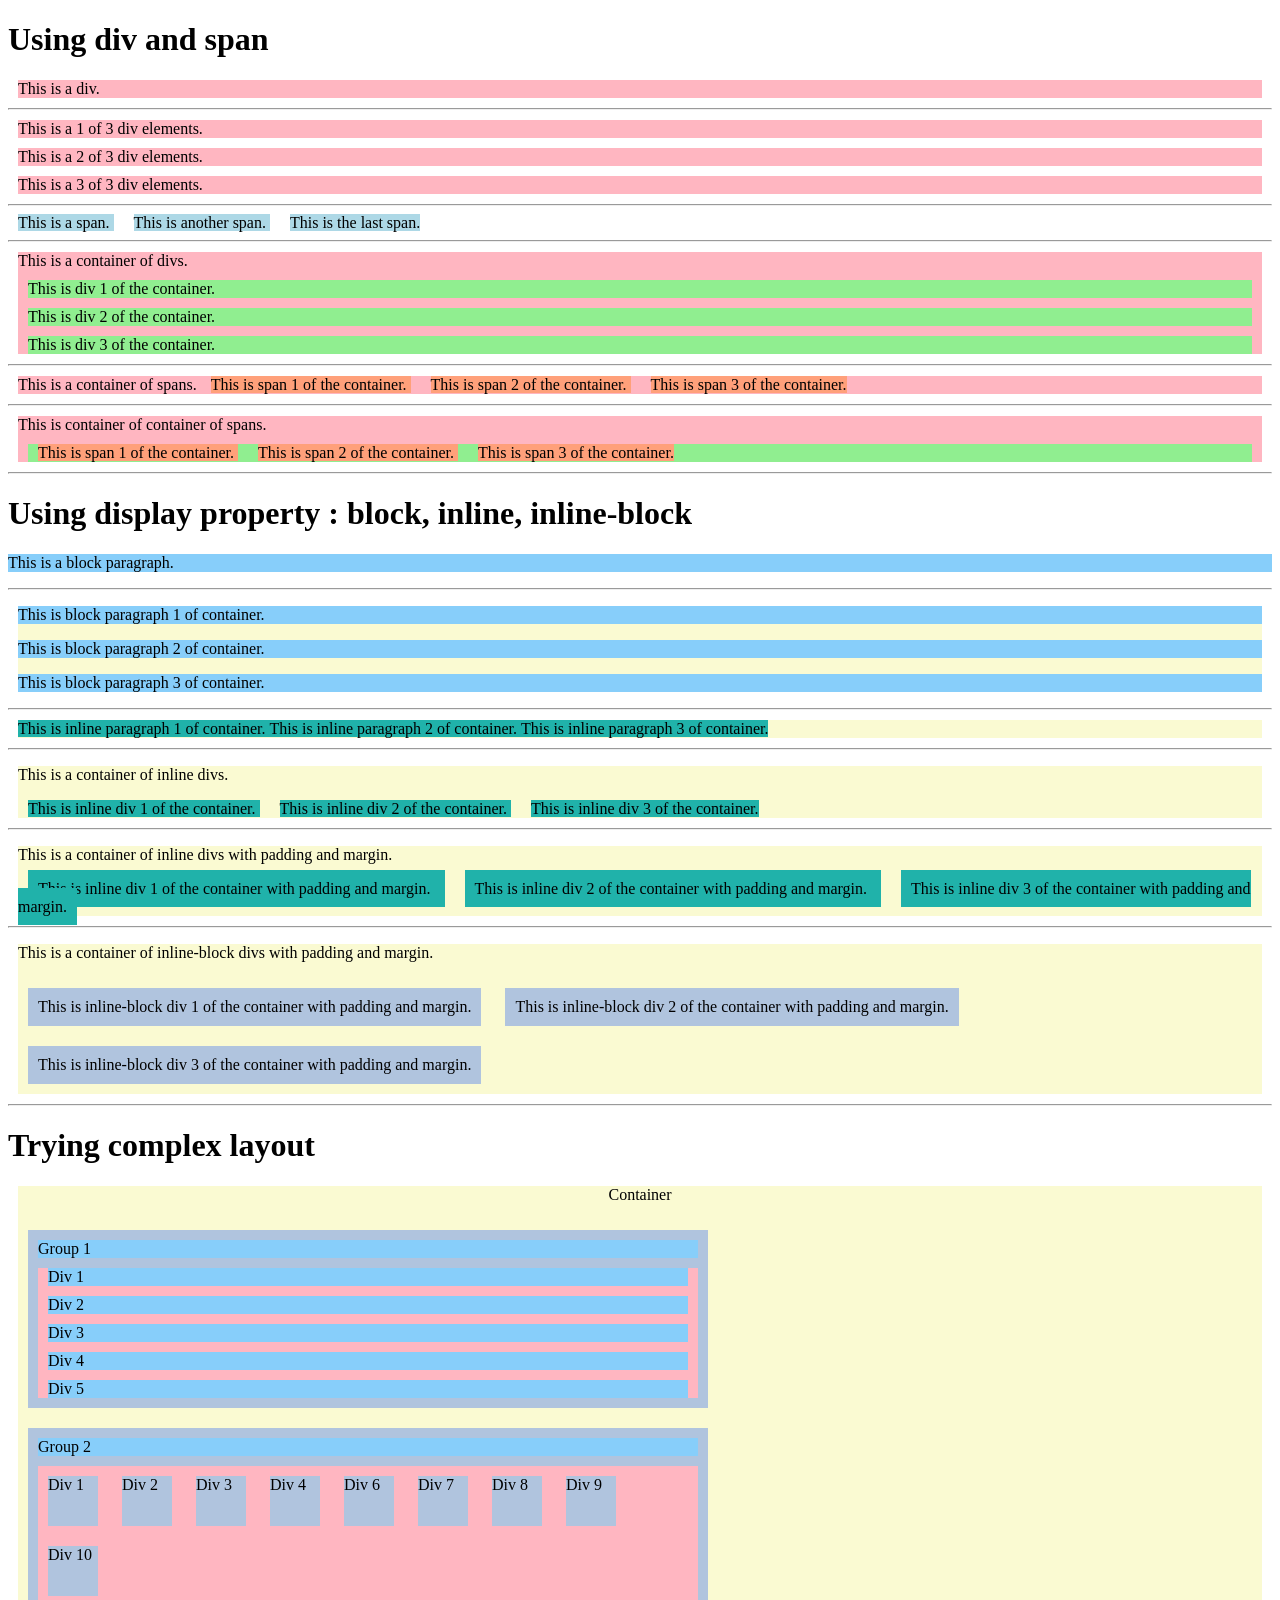
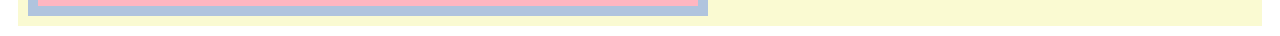
<file: box-model-test/index.html>
<!DOCTYPE html>
<html lang="en">
    <head>
        <meta charset="utf-8">
        <title>Testing Box Model</title>
        <link rel="stylesheet" href="style.css" />
    </head>
    <body>
        <h1> Using div and span </h1>
        <div>
            This is a div.
        </div>
        <hr>
        <div>
            This is a 1 of 3 div elements.
        </div>
        <div>
            This is a 2 of 3 div elements.
        </div>
        <div>
            This is a 3 of 3 div elements.
        </div>
        <hr>
        <span>This is a span. </span>
        <span>This is another span. </span>
        <span>This is the last span. </span>
        <hr>
        <div class="container">
            This is a container of divs.
            <div> This is div 1 of the container. </div>
            <div> This is div 2 of the container. </div>
            <div> This is div 3 of the container. </div>
        </div>
        <hr>
        <div class="container">
            This is a container of spans.
            <span> This is span 1 of the container. </span>
            <span> This is span 2 of the container. </span>
            <span> This is span 3 of the container. </span>
        </div>
        <hr>
        <div class="container">
            This is container of container of spans.
            <div>
            <span> This is span 1 of the container. </span>
            <span> This is span 2 of the container. </span>
            <span> This is span 3 of the container. </span>
            </div>
        </div>
        <hr>
        <h1> Using display property : block, inline, inline-block </h1>
        <p class="block"> This is a block paragraph. </p>
        <hr>
        <div class="css-container">
            <p class="block">This is block paragraph 1 of container. </p>
            <p class="block">This is block paragraph 2 of container. </p>
            <p class="block">This is block paragraph 3 of container. </p>
        </div>
        <hr>
        <div class="css-container">
            <p class="inline">This is inline paragraph 1 of container. </p>
            <p class="inline">This is inline paragraph 2 of container. </p>
            <p class="inline">This is inline paragraph 3 of container. </p>
        </div>
        <hr>
        <div class="css-container">
            <p> This is a container of inline divs. </p>
            <div class="inline"> This is inline div 1 of the container. </div>
            <div class="inline"> This is inline div 2 of the container. </div>
            <div class="inline"> This is inline div 3 of the container. </div>
        </div>
        <hr>
        <div class="css-container">
            <p> This is a container of inline divs with padding and margin. </p>
            <div class="inline padding-margin"> This is inline div 1 of the container with padding and margin. </div>
            <div class="inline padding-margin"> This is inline div 2 of the container with padding and margin. </div>
            <div class="inline padding-margin"> This is inline div 3 of the container with padding and margin. </div>
        </div>
        <hr>
        <div class="css-container">
            <p> This is a container of inline-block divs with padding and margin. </p>
            <div class="inline-block padding-margin"> This is inline-block div 1 of the container with padding and margin. </div>
            <div class="inline-block padding-margin"> This is inline-block div 2 of the container with padding and margin. </div>
            <div class="inline-block padding-margin"> This is inline-block div 3 of the container with padding and margin. </div>
        </div>
        <hr>
        <h1> Trying complex layout </h1>
        <div class="css-container layout">
            <p style="text-align: center;"> Container </p>
            <div class="inline-block group">
                <div class="block"> Group 1 </div>
                <div>
                    <div class="block"> Div 1 </div>
                    <div class="block"> Div 2 </div>
                    <div class="block"> Div 3 </div>
                    <div class="block"> Div 4 </div>
                    <div class="block"> Div 5 </div>
                </div>
            </div>
            <div class="inline-block group">
                <div class="block"> Group 2 </div>
                <div> 
                    <div class="inline-block"> Div 1 </div>
                    <div class="inline-block"> Div 2 </div>
                    <div class="inline-block"> Div 3 </div>
                    <div class="inline-block"> Div 4 </div>
                    <div class="inline-block"> Div 6 </div>
                    <div class="inline-block"> Div 7 </div>
                    <div class="inline-block"> Div 8 </div>
                    <div class="inline-block"> Div 9 </div>
                    <div class="inline-block"> Div 10 </div>
                </div>
            </div>
        </div>
    </body>
</html>
</file>
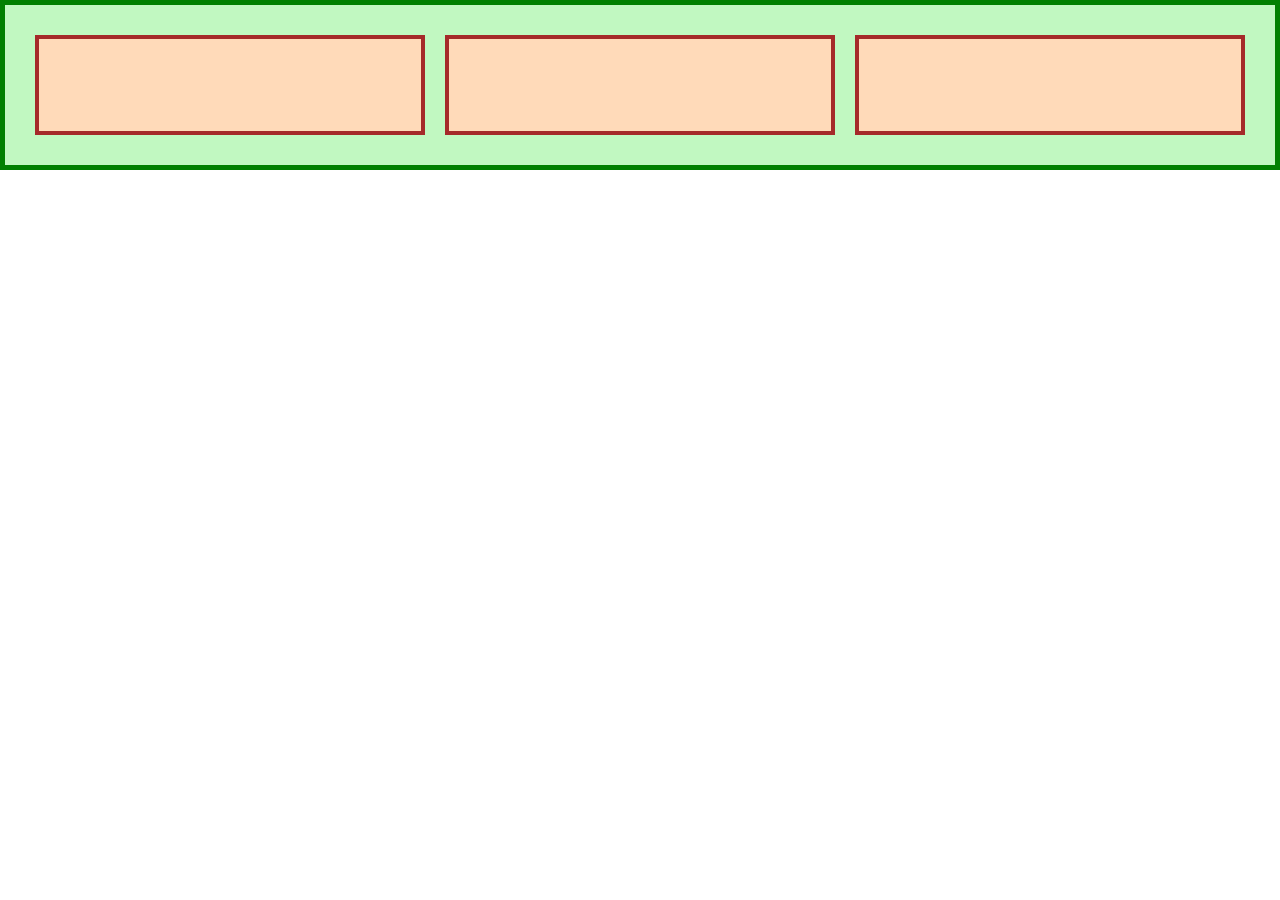
<file: flexbox-test/index.html>
<!DOCTYPE html>
<html lang="en">
    <head>
        <meta charset="utf-8">
        <title>Testing Flexbox Properties</title>
        <link rel="stylesheet" href="style.css">
    </head>
    <body>
        <div class="flex-container">
                <div class="flex-item one"></div>
                <div class="flex-item two"></div>
                <div class="flex-item three"></div>
        </div>
    </body>
</html>
</file>
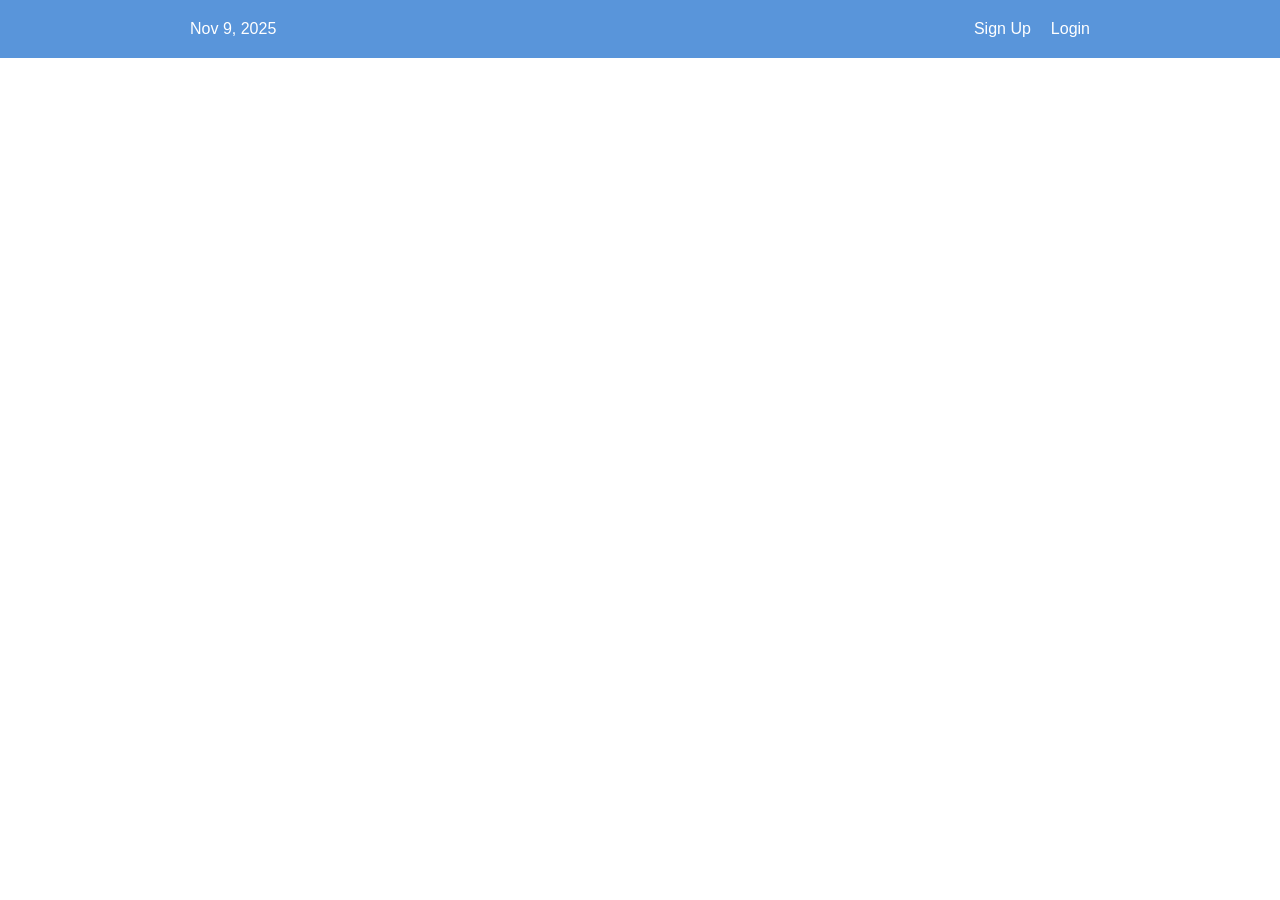
<file: homepage/flexbox.html>
<!DOCTYPE html>
<html lang="en">
    <head>
        <meta charset="utf-8">
        <title>Flexbox Webpage</title>
        <link rel="stylesheet" href="style.css">
    </head>
    <body>
        <div class="menu-container">
            <div class="menu">
                <div class="date">Nov 9, 2025</div>
                <div class="links">
                    <div class="signup">Sign Up</div>
                    <div class="login">Login</div>
                </div>
            </div>
        </div>
    </body>
</html>
</file>
<file: box-model-test/style.css>
* {
    box-sizing: border-box;
}

div {
    background-color: lightpink;
    margin: 10px;
}

span {
    background-color: lightblue;
    margin: 10px;
}


.container div {
    background-color: lightgreen;
    margin: 10px;
}

.container span {
    background-color: lightsalmon;
    margin: 10px;
}

.block {
    background-color: lightskyblue;
    display: block;
}

.inline {
    background-color: lightseagreen;
    display: inline;
}

.inline-block {
    background-color: lightsteelblue;
    display: inline-block;
}

.inline-block.padding-margin {
    padding: 10px;
    margin: 10px;
}

.inline.padding-margin {
    background-color: lightseagreen;
    display: inline;
    padding: 10px;
    margin: 10px;
}

.layout .group {
    width: 680px;
    height: 100%;
    vertical-align:top;
}

.layout .group .inline-block {
    width: 50px;
    height: 50px;
}
/* Overwriting css from div tag */
.css-container {
    background-color: lightgoldenrodyellow;
}
</file>
<file: flexbox-test/style.css>
* {
    padding: 0px;
    margin: 0px;
    box-sizing: border-box;
}

.flex-container {
    display: flex;
    padding: 20px;
    background-color: rgb(193, 248, 193) ;
    border: 5px solid green;
}

.flex-item {
  background: peachpuff;
  border: 4px solid brown;
  height: 100px;
  margin: 10px;
  flex: 1;
}
</file>
<file: homepage/style.css>
* {
    margin: 0;
    padding: 0;
    box-sizing: border-box;
    font-family: sans-serif;
}

.menu-container {
    color: #FFFFFF;
    background-color: #5995DA;
    padding: 20px 0px;
    display: flex;
    justify-content: center;
}

.menu {
    width: 900px;
    display: flex;
    justify-content: space-between;
}

.links {
    display: flex;
    justify-content: flex-end;
}

.login {
    margin-left: 20px;
}
</file>
